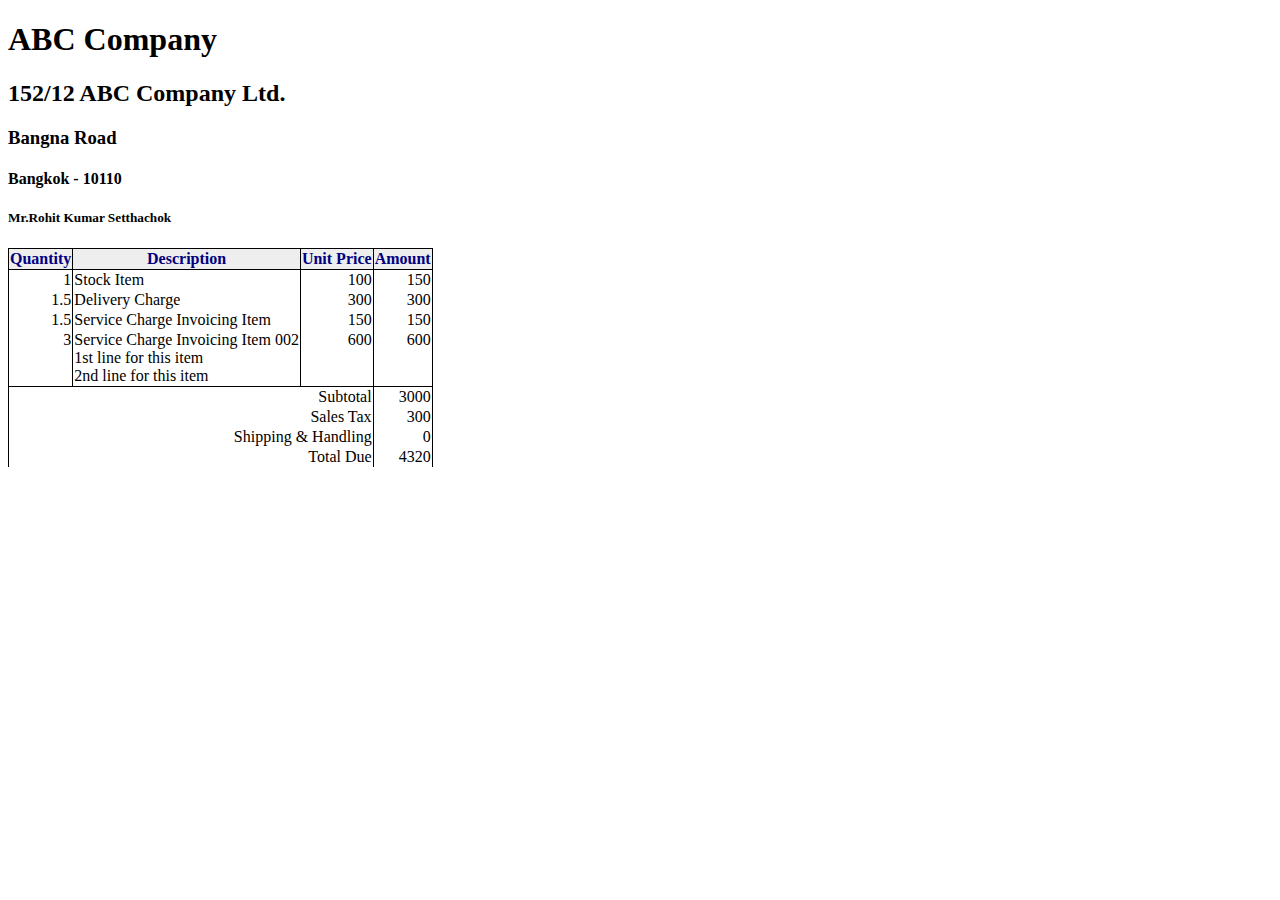
<file: quotation/class02 2.html>
<!doctype html>
<html lang="en">

<head>
    <meta charset="utf-8">

    <title>Sample Quotation</title>
    <meta name="description" content="The HTML5 Herald">
    <meta name="author" content="SitePoint">

    <link rel="stylesheet" href="css/style.CSS?v=1.0">

</head>

    <body>
    <h1>ABC Company</h2>
    <h2>152/12 ABC Company Ltd.</h2>
    <h3>Bangna Road</h3>
    <h4>Bangkok - 10110</h4>
    <h5>Mr.Rohit Kumar Setthachok</h5>
    <table>
        <thead>
            <tr>
                <th>Quantity</th>
                <th>Description</th>
                <th>Unit Price</th>
                <th>Amount</th>
            </tr>
        </thead>
        <tbody>
            <tr>
                <td class="data r">1</td>
                <td class="data">Stock Item</td>
                <td class="data r">100</td>
                <td class="data r">150</td>
            </tr>
            <tr>
                <td class="data r">1.5</td>
                <td class="data">Delivery Charge</td>
                <td class="data r">300</td>
                <td class="data r">300</td>
            </tr>            
            <tr>
                <td class="data r">1.5</td>
                <td class="data ">Service Charge Invoicing Item</td>
                <td class="data r">150</td>
                <td class="data r">150</td>
            </tr>            
            <tr>
                <td class="data r">3</td>
                <td class="data ">
                    Service Charge Invoicing Item 002<br/>
                    1st line for this item<br/>
                    2nd line for this item
                </td>
                <td class="data r">600</td>
                <td class="data r">600</td>
            </tr>
            <tr style="border-top: solid #000 1px;">
                <td  class="data r" colspan=3>Subtotal</td>
                <td class="data r">3000</td>
            </tr>            
            <tr>
                <td  class="data r" colspan=3>Sales Tax</td>
                <td class="data r">300</td>
            </tr>            
            <tr>
                <td  class="data r" colspan=3>Shipping &amp; Handling</td>
                <td class="data r">0</td>
            </tr>            
            <tr>
                <td  class="data r" colspan=3>Total Due</td>
                <td class="data r">4320</td>
            </tr>                        
        </tbody>
    </table>

</body>

</html>
</file>
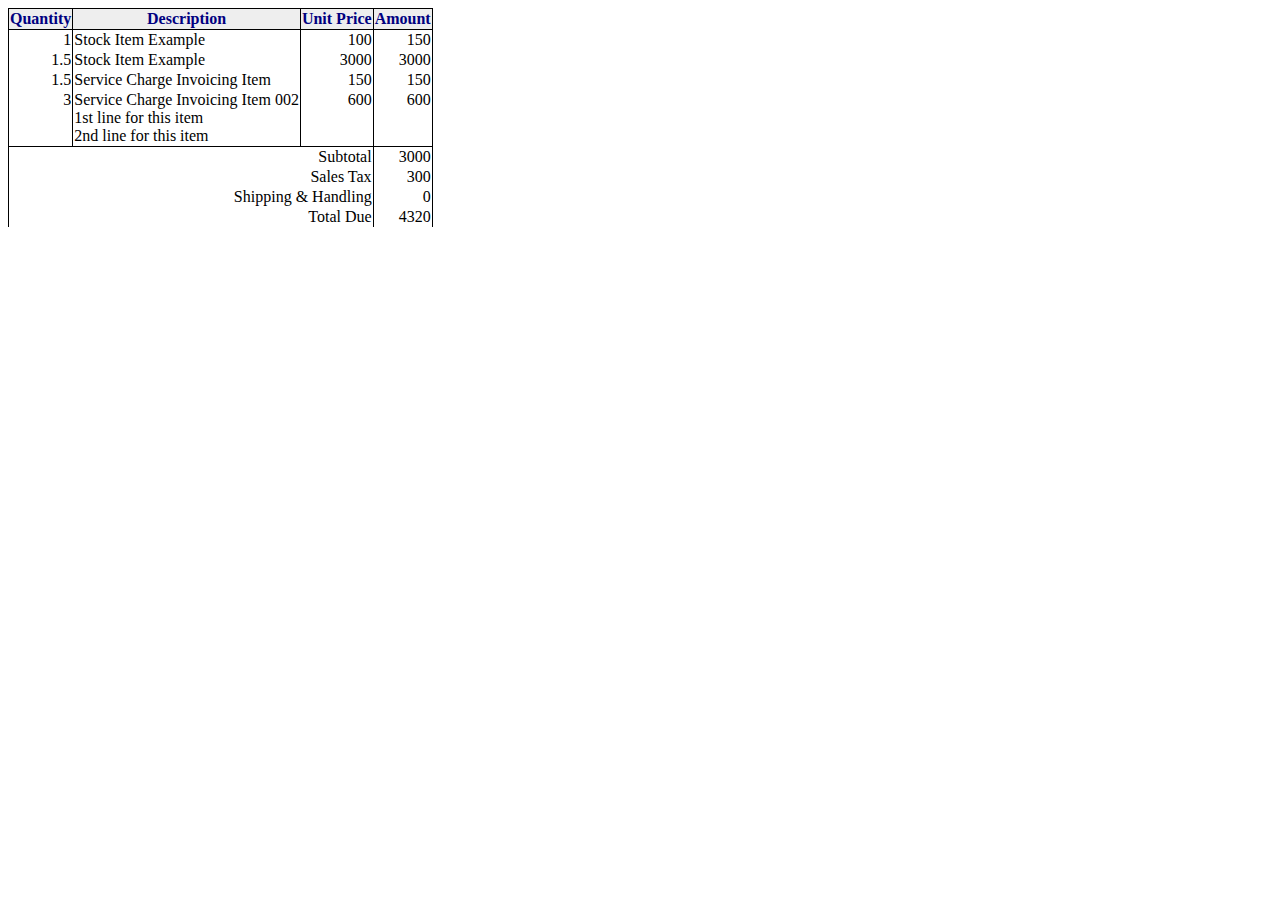
<file: quotation/class02.html>
<!doctype html>
<html lang="en">

<head>
    <meta charset="utf-8">

    <title>Sample Quotation</title>
    <meta name="description" content="The HTML5 Herald">
    <meta name="author" content="SitePoint">

    <link rel="stylesheet" href="css/style.CSS?v=1.0">

</head>

<body>
    <table>
        <thead>
            <tr>
                <th>Quantity</th>
                <th>Description</th>
                <th>Unit Price</th>
                <th>Amount</th>
            </tr>
        </thead>
        <tbody>
            <tr>
                <td class="data r">1</td>
                <td class="data">Stock Item Example</td>
                <td class="data r">100</td>
                <td class="data r">150</td>
            </tr>
            <tr>
                <td class="data r">1.5</td>
                <td class="data">Stock Item Example</td>
                <td class="data r">3000</td>
                <td class="data r">3000</td>
            </tr>            
            <tr>
                <td class="data r">1.5</td>
                <td class="data ">Service Charge Invoicing Item</td>
                <td class="data r">150</td>
                <td class="data r">150</td>
            </tr>            
            <tr>
                <td class="data r">3</td>
                <td class="data ">
                    Service Charge Invoicing Item 002<br/>
                    1st line for this item<br/>
                    2nd line for this item
                </td>
                <td class="data r">600</td>
                <td class="data r">600</td>
            </tr>
            <tr style="border-top: solid #000 1px;">
                <td  class="data r" colspan=3>Subtotal</td>
                <td class="data r">3000</td>
            </tr>            
            <tr>
                <td  class="data r" colspan=3>Sales Tax</td>
                <td class="data r">300</td>
            </tr>            
            <tr>
                <td  class="data r" colspan=3>Shipping &amp; Handling</td>
                <td class="data r">0</td>
            </tr>            
            <tr>
                <td  class="data r" colspan=3>Total Due</td>
                <td class="data r">4320</td>
            </tr>                        
        </tbody>
    </table>

</body>

</html>
</file>
<file: quotation/css/style.CSS>
table {
    border-spacing: 0px;
    border-collapse: collapse;
}

td {
    vertical-align: top;
}

#sub-total {
    border-top: solid #000 1px;
}

#total-due {
    border-bottom: solid #000 1px;
}

th {
    background-color: #eeeeee;
    color: navy;
    border: solid #000 1px;
}

.data {
    border-left: solid #000 1px;
    border-right: solid #000 1px;
}

.r {
    text-align: right;
}
</file>
